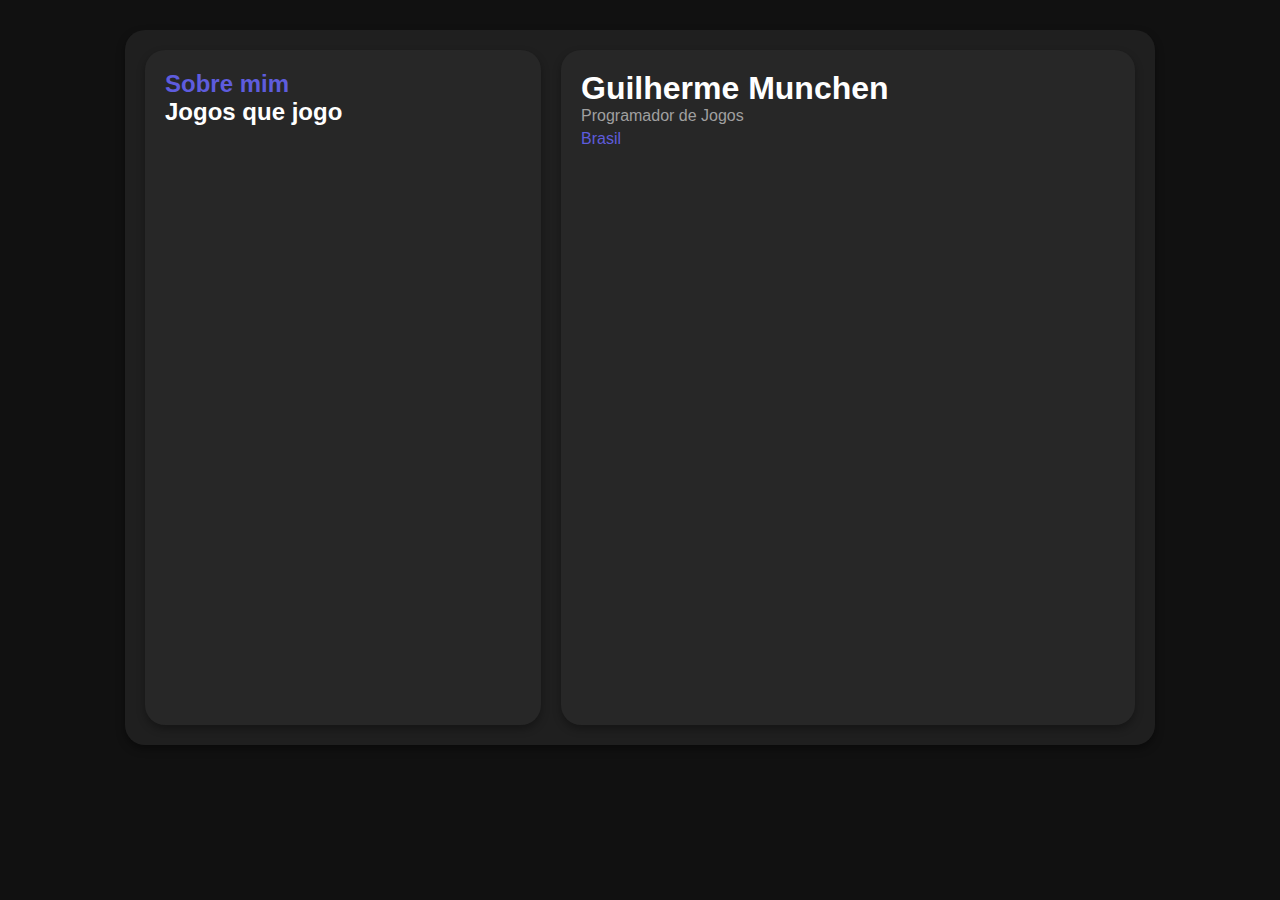
<file: index.html>
<!DOCTYPE html>
<html lang="pt-br">
<head>
    <meta charset="UTF-8">
    <meta name="viewport" content="width=device-width, initial-scale=1.0">
    <link rel="stylesheet" href="style.css">
    <title>Perfil - Guilherme</title>
</head>
<body>
    <div class="container">
        <div class="menu-card">
            <h2 style="color: #5e5cdd;">Sobre mim</h2>
            <h2><a href="mygames.html">Jogos que jogo</a></h2>
        </div>
        <div class="profile-card">
            <h1>Guilherme Munchen</h1>
            <p class="job-title">Programador de Jogos</p>
            <p class="location">Brasil</p>
        </div>
    </div>
</body>
</html>
</file>
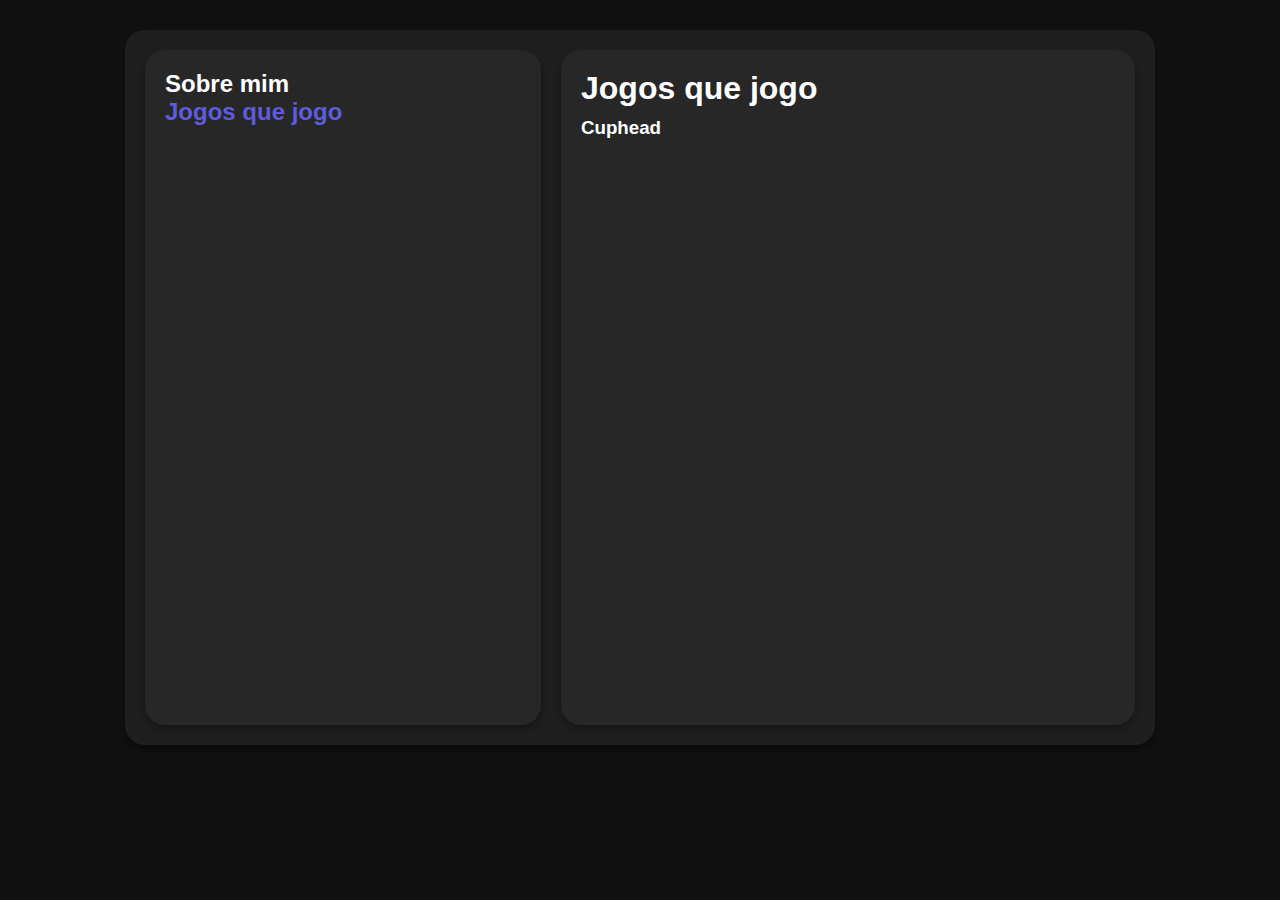
<file: mygames.html>
<!DOCTYPE html>
<html lang="pt-br">
<head>
    <meta charset="UTF-8">
    <meta name="viewport" content="width=device-width, initial-scale=1.0">
    <link rel="stylesheet" href="style.css">
    <title>Perfil - Jogos</title>
</head>
<body>
    <div class="container">
        <div class="menu-card">
            <h2><a href="index.html">Sobre mim</a></h2>
            <h2 style="color: #5e5cdd;">Jogos que jogo</h2>
        </div>
        <div class="profile-card">
            <h1>Jogos que jogo</h1>
            <h3 style="padding-top: 10px;">Cuphead</h3>
        </div>
    </div>
</body>
</html>
</file>
<file: style.css>
* {
    padding: 0px;
    margin: 0px;
    font-family: Arial, Helvetica, sans-serif;
}

body {
    color: white;
    background-color: #111111;
    display: flex;
    justify-content: center;

}

.location {
    color: #5e5cdd;
    padding-top: 5px;
}

.container {
    background-color: #1f1f1f;
    border-radius: 20px;
    padding: 20px;
    height: 75vh;
    display: flex;
    width: 110vh;
    gap: 20px;
    margin-top: 30px;
    box-shadow: 0 4px 8px rgba(0, 0, 0, 0.397);
}

.profile-card, .menu-card {
    background-color: #272727;
    border-radius: 20px;
    padding: 20px;
    box-shadow: 0 4px 8px rgba(0, 0, 0, 0.322);
    
}

.job-title {
    color: #a0a0a0;
}

.profile-card {
    width: 60%;
    
}

.menu-card {
    width: 40%;
}

a {
    color: white;
    text-decoration: none;
}

a:hover {
    color: #5e5cdd;
}

.cuphead {
    width: 150px;
}
</file>
